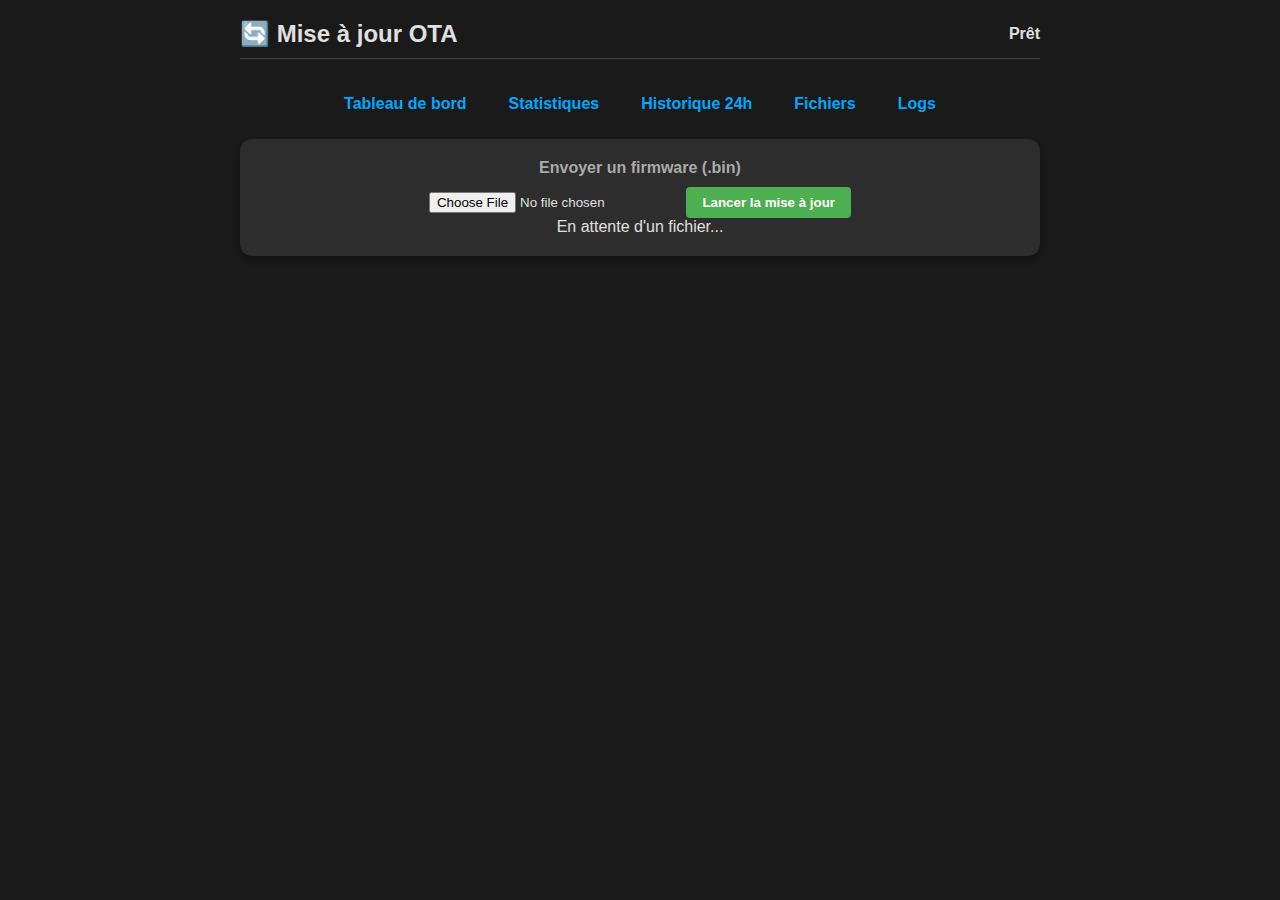
<file: data/ota.html>
<!DOCTYPE html>
<html lang="fr">
<head>
    <meta charset="UTF-8" />
    <meta name="viewport" content="width=device-width,initial-scale=1" />
    <title>MeteoHub - OTA</title>
    <link rel="stylesheet" href="style.css" />
</head>
<body>
    <div class="container">
        <header>
            <h1>🔄 Mise à jour OTA</h1>
            <span id="status">Prêt</span>
        </header>

        <nav data-shared-menu="true" data-active="/ota.html"></nav>

        <div class="card ota-card">
            <h2>Envoyer un firmware (.bin)</h2>
            <input id="otaFile" type="file" accept=".bin" />
            <button id="otaBtn" class="btn">Lancer la mise à jour</button>

            <div class="ota-progress-wrap">
                <div id="otaProgress" class="ota-progress"></div>
            </div>

            <div id="otaResult" class="ota-result">En attente d'un fichier...</div>
        </div>
    </div>

    <script src="menu.js"></script>
    <script>
        const fileInput = document.getElementById('otaFile');
        const button = document.getElementById('otaBtn');
        const progress = document.getElementById('otaProgress');
        const result = document.getElementById('otaResult');
        const status = document.getElementById('status');

        function setResult(message, state) {
            result.textContent = message;
            result.className = 'ota-result ' + state;
        }

        button.addEventListener('click', () => {
            const file = fileInput.files[0];
            if (!file) {
                setResult('Veuillez sélectionner un fichier .bin', 'error');
                return;
            }

            const formData = new FormData();
            formData.append('update', file, file.name);

            button.disabled = true;
            progress.style.width = '0%';
            setResult('Upload en cours...', 'info');
            status.textContent = 'Mise à jour...';

            const xhr = new XMLHttpRequest();
            xhr.open('POST', '/api/ota/update', true);

            xhr.upload.onprogress = (event) => {
                if (!event.lengthComputable) return;
                const pct = Math.round((event.loaded / event.total) * 100);
                progress.style.width = pct + '%';
                status.textContent = 'Upload ' + pct + '%';
            };

            xhr.onload = () => {
                button.disabled = false;
                let payload = {};
                try { payload = JSON.parse(xhr.responseText || '{}'); } catch (_) {}

                if (xhr.status >= 200 && xhr.status < 300 && payload.ok) {
                    setResult('✅ Mise à jour valide. Redémarrage...', 'success');
                    status.textContent = 'OTA OK';
                    setTimeout(() => { window.location.href = '/'; }, 6000);
                    return;
                }

                setResult('❌ Échec OTA: ' + (payload.message || 'Erreur inconnue'), 'error');
                status.textContent = 'OTA KO';
            };

            xhr.onerror = () => {
                button.disabled = false;
                setResult("❌ Erreur réseau pendant l'upload OTA", 'error');
                status.textContent = 'OTA KO';
            };

            xhr.send(formData);
        });
    </script>
</body>
</html>
</file>
<file: data/style.css>
:root { --bg: #1a1a1a; --card: #2d2d2d; --text: #e0e0e0; --accent: #00a8ff; }
body { font-family: -apple-system, BlinkMacSystemFont, "Segoe UI", Roboto, Helvetica, Arial, sans-serif; background: var(--bg); color: var(--text); margin: 0; padding: 20px; }
.container { max-width: 800px; margin: 0 auto; }
header { display: flex; justify-content: space-between; align-items: center; margin-bottom: 30px; border-bottom: 1px solid #444; padding-bottom: 10px; }
h1 { margin: 0; font-size: 1.5rem; }
.grid { display: grid; grid-template-columns: repeat(auto-fit, minmax(150px, 1fr)); gap: 20px; margin-bottom: 30px; }
.card { background: var(--card); padding: 20px; border-radius: 12px; text-align: center; box-shadow: 0 4px 6px rgba(0,0,0,0.3); }
.card h2 { margin: 0 0 10px 0; font-size: 1rem; color: #aaa; }
.value { font-size: 2rem; font-weight: bold; color: var(--accent); }
.unit { font-size: 1rem; color: #888; }
.chart-container { background: var(--card); padding: 20px; border-radius: 12px; height: 400px; }
footer { margin-top: 40px; text-align: center; font-size: 0.8rem; color: #666; }
#status { font-weight: bold; }
nav { display: flex; justify-content: center; gap: 20px; margin-bottom: 20px; }
nav a { color: var(--accent); text-decoration: none; font-weight: bold; padding: 5px 10px; border: 1px solid transparent; border-radius: 4px; transition: all 0.2s; }
nav a:hover, nav a.active { border-color: var(--accent); background: rgba(0, 168, 255, 0.1); }
table { width: 100%; border-collapse: collapse; margin-top: 20px; }
th, td { padding: 12px; text-align: left; border-bottom: 1px solid #444; }
th { color: #aaa; }
.btn { background: var(--primary-color, #4CAF50); color: white; border: none; padding: 8px 16px; border-radius: 4px; cursor: pointer; font-weight: bold; }
.btn:hover { opacity: 0.9; }
.btn-icon { text-decoration: none; font-size: 1.2rem; margin-right: 10px; cursor: pointer; background: none; border: none; }
.btn-icon.delete:hover { opacity: 0.7; }
/* Icone footer */
.footer-icon { text-decoration: none; color: #666; font-size: 1.1rem; margin-left: 10px; vertical-align: middle; transition: color 0.2s; }
.footer-icon:hover { color: var(--accent); }
</file>
